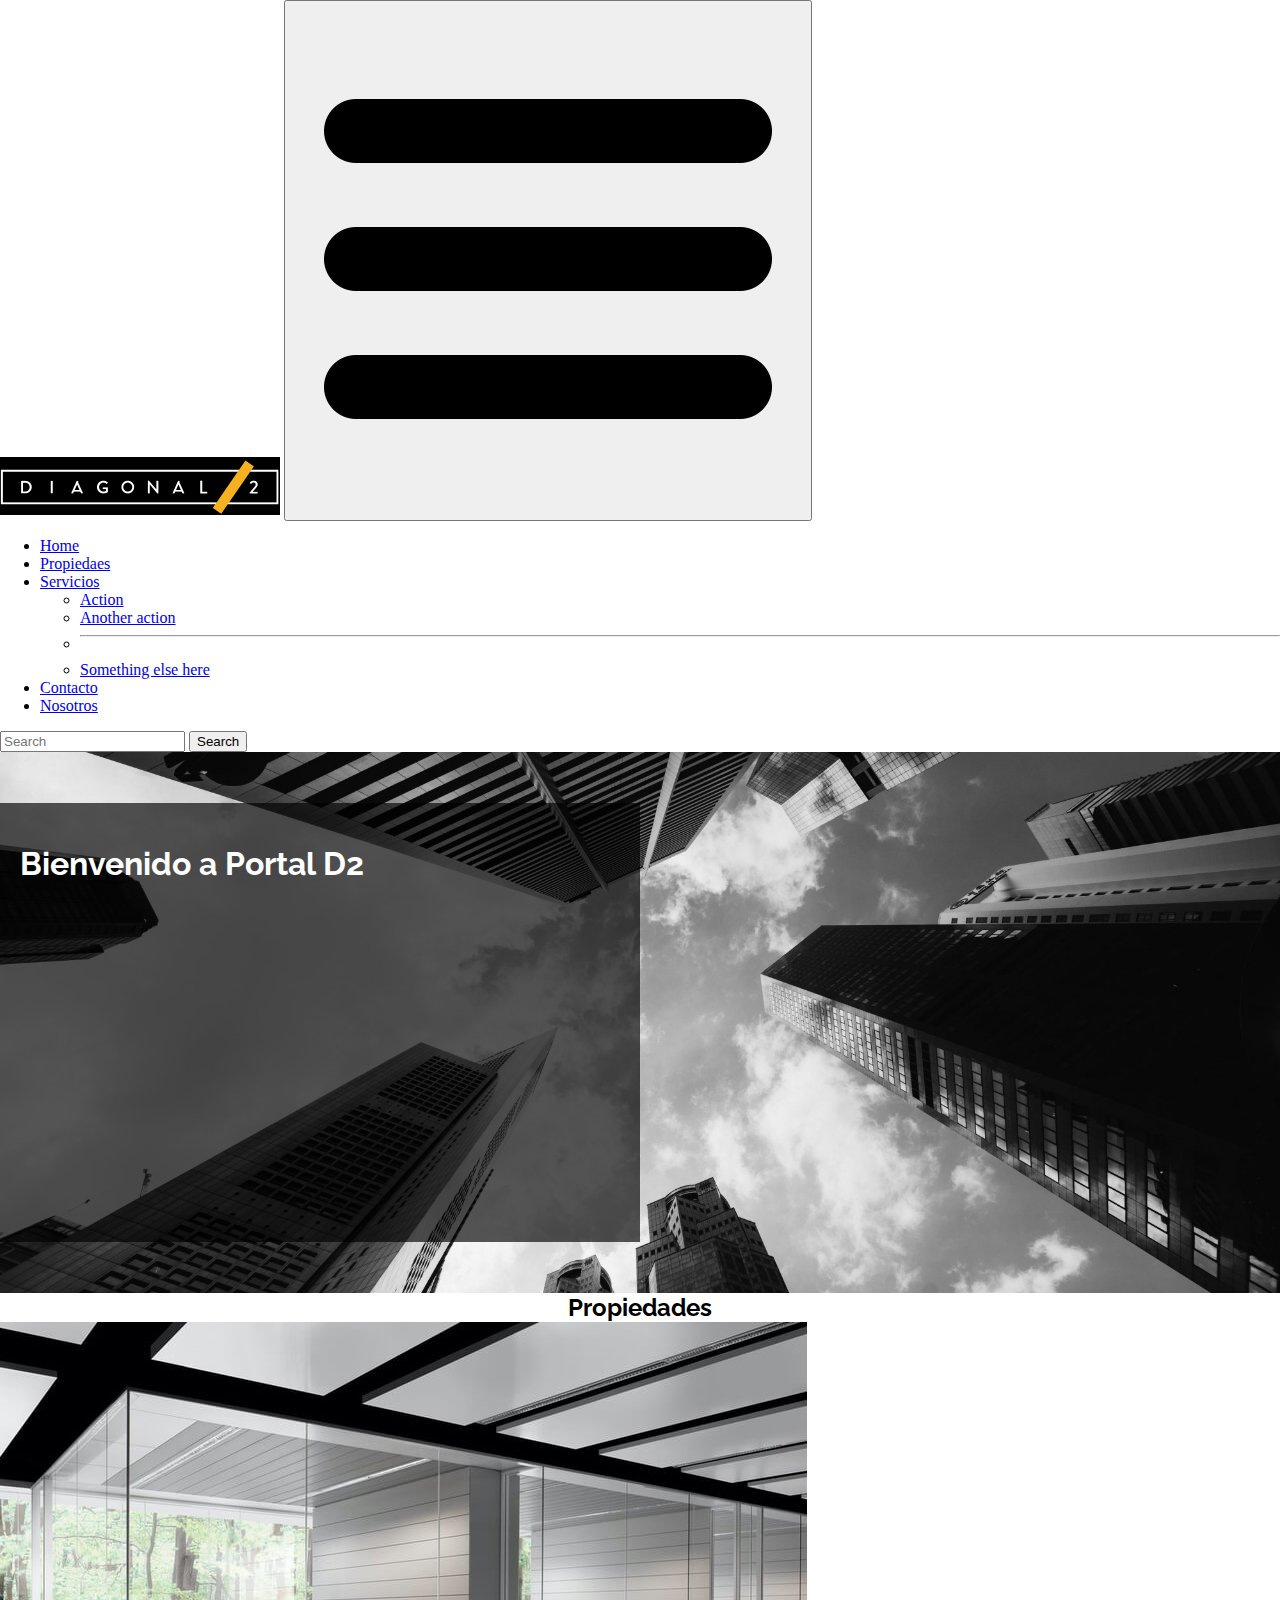
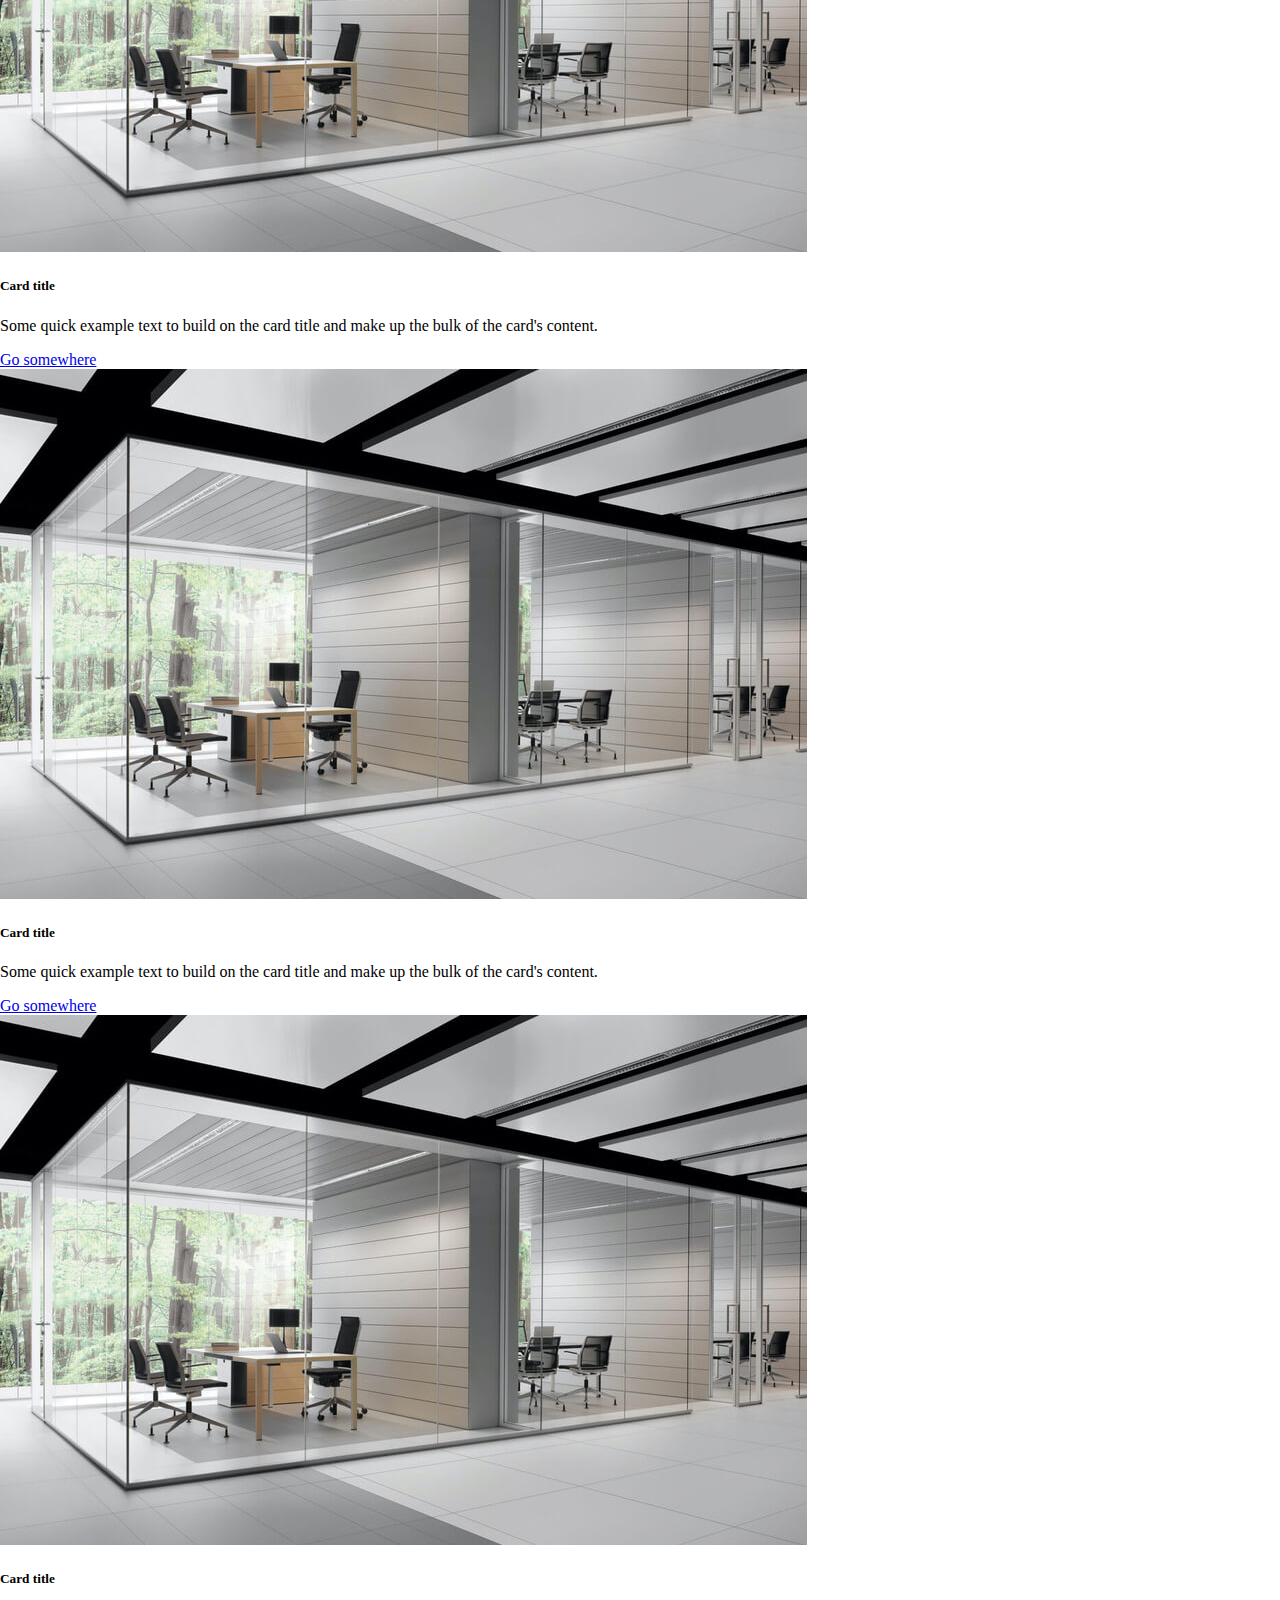
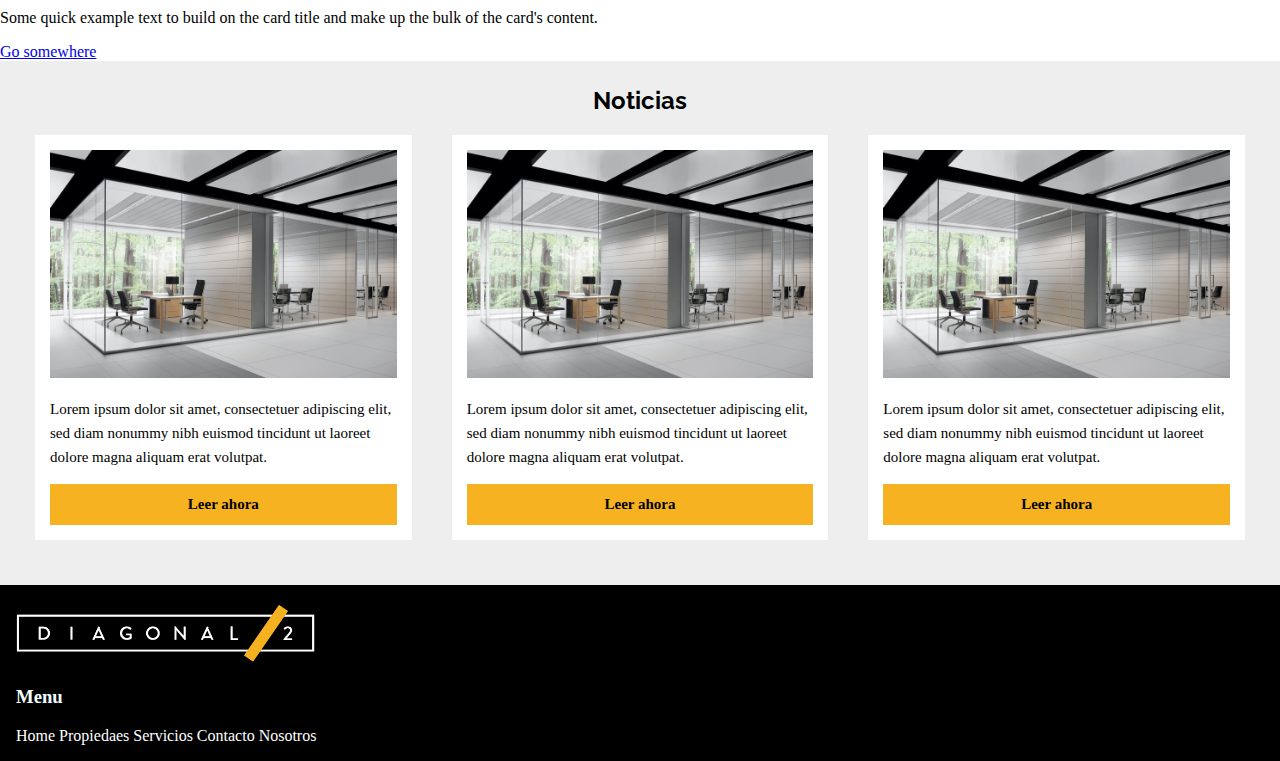
<file: index.html>
<!DOCTYPE html>
<html lang="en">

<head>
    <meta charset="UTF-8">
    <meta http-equiv="X-UA-Compatible" content="IE=edge">
    <meta name="viewport" content="width=device-width, initial-scale=1.0">
    <title>Home</title>
    <link href="https://cdn.jsdelivr.net/npm/bootstrap@5.0.2/dist/css/bootstrap.min.css" rel="stylesheet"
        integrity="sha384-EVSTQN3/azprG1Anm3QDgpJLIm9Nao0Yz1ztcQTwFspd3yD65VohhpuuCOmLASjC" crossorigin="anonymous">
    <link rel="stylesheet" href="./css/styless.css">
    <link rel="stylesheet" href="https://cdnjs.cloudflare.com/ajax/libs/animate.css/4.1.1/animate.min.css" />

</head>

<body class="body">
    <!-- Estructura pensada para ser centrada en totalidad -->
    <!-- <header class="navBar">
        <img class="animate__animated animate__bounce logo" src="./img/logo negro.png" width="300" height="" alt="">
        <div class="menuBurger">
            <img class="menuIcon" src="./img/menu.png" width="300" height="" alt="">
        </div>
        <nav class="menu">
            <div class="botonmenu"><a class="botonmenu" href="#">Home</a></div>
            <div class="botonmenu"><a class="botonmenu" href="./Pages/propiedades.html">Propiedaes</a></div>
            <div class="botonmenu"><a class="botonmenu" href="./Pages/servicios.html">Servicios</a></div>
            <div class="botonmenu"><a class="botonmenu" href="./Pages/contacto.html">Contacto</a></div>
            <div class="botonmenu"><a class="botonmenu" href="./Pages/nosotros.html">Nosotros</a></div>
        </nav>
    </header> -->

    <nav class="navbar navbar-expand-lg bg-dark">
        <div class="container-fluid">
            <a class="navbar-brand" href="#"> <img class="animate__animated animate__bounce logo"
                    src="./img/logo negro.png" width="300" height="" alt=""></a>
            <button class="navbar-toggler bg-warning" type="button" data-bs-toggle="collapse"
                data-bs-target="#navbarSupportedContent" aria-controls="navbarSupportedContent" aria-expanded="false"
                aria-label="Toggle navigation">
                <span class="navbar-toggler-icon"> <img class="menuIcon" src="./img/menu.png" width="100%" height=""
                        alt=""></span>
            </button>
            <div class="collapse navbar-collapse" id="navbarSupportedContent">
                <ul class="navbar-nav me-auto mb-2 mb-lg-0">
                    <li class="nav-item">
                        <a class="nav-link active text-white" aria-current="page" href="#">Home</a>
                    </li>
                    <li class="nav-item">
                        <a class="nav-link text-white" href="./Pages/propiedades.html">Propiedaes</a>
                    </li>
                    <li class="nav-item dropdown">
                        <a class="nav-link dropdown-toggle text-white" href="./Pages/servicios.html" id="navbarDropdown"
                            role="button" data-bs-toggle="dropdown" aria-expanded="false">
                            Servicios
                        </a>
                        <ul class="dropdown-menu" aria-labelledby="navbarDropdown">
                            <li><a class="dropdown-item" href="#">Action</a></li>
                            <li><a class="dropdown-item" href="#">Another action</a></li>
                            <li>
                                <hr class="dropdown-divider">
                            </li>
                            <li><a class="dropdown-item" href="#">Something else here</a></li>
                        </ul>
                    </li>
                    <li class="nav-item">
                        <a class="nav-link text-white" href="./Pages/contacto.html">Contacto</a>
                    </li>
                    <li class="nav-item">
                        <a class="nav-link text-white" href="./Pages/nosotros.html">Nosotros</a>
                    </li>
                </ul>
                <form class="d-flex" role="search">
                    <input class="form-control me-2" type="search" placeholder="Search" aria-label="Search">
                    <button class="btn btn-outline-warning" type="submit">Search</button>
                </form>
            </div>
        </div>
    </nav>

    <main>
        <div class="bannerContainer">

            <div class="bannerImg">
            </div>

            <div class="bannerVideo">

                <div class="videoCard">
                    <h1 class="h1">Bienvenido a Portal D2</h1>
                    <iframe class="video" width="560" height="315" src="https://www.youtube.com/embed/OiycT-2RW1I"
                        title="YouTube video player" frameborder="0"
                        allow="accelerometer; autoplay; clipboard-write; encrypted-media; gyroscope; picture-in-picture"
                        allowfullscreen>
                    </iframe>
                </div>

            </div>
        </div>

        <!-- Pensado aplicar texto dentro del banner con flexbox -->

        <h2 class="newsTitle mt-5">Propiedades</h2>
        <div class="row container center mx-auto p-5">
            <div class="col ">
                <div class="card">
                    <img src="./img/mamparas-de-oficina-principal.jpg" class="card-img-top" alt="...">
                    <div class="card-body">
                        <h5 class="card-title">Card title</h5>
                        <p class="card-text">Some quick example text to build on the card title and make up the bulk of
                            the card's content.</p>
                        <a href="#" class="btn btn-primary">Go somewhere</a>
                    </div>
                </div>
            </div>
            <div class="col">
                <div class="card">
                    <img src="./img/mamparas-de-oficina-principal.jpg" class="card-img-top" alt="...">
                    <div class="card-body">
                        <h5 class="card-title">Card title</h5>
                        <p class="card-text">Some quick example text to build on the card title and make up the bulk of
                            the card's content.</p>
                        <a href="#" class="btn btn-primary">Go somewhere</a>
                    </div>
                </div>
            </div>
            <div class="col">
                <div class="card">
                    <img src="./img/mamparas-de-oficina-principal.jpg" class="card-img-top" alt="...">
                    <div class="card-body">
                        <h5 class="card-title">Card title</h5>
                        <p class="card-text">Some quick example text to build on the card title and make up the bulk of
                            the card's content.</p>
                        <a href="#" class="btn btn-primary">Go somewhere</a>
                    </div>
                </div>
            </div>
        </div>

        <div class="newsContainer">
            <h2 class="newsTitle">Noticias</h2>
            <div class="cardMain marginMedProp">
                <img class="cardImg" src="./img/mamparas-de-oficina-principal.jpg" alt="">
                <p class="bodyText">
                    Lorem ipsum dolor sit amet, consectetuer adipiscing elit, sed diam nonummy nibh euismod tincidunt ut
                    laoreet dolore magna aliquam erat volutpat.
                </p>
                <button class="btnMain">Leer ahora</button>
            </div>
            <div class="cardMain marginMedProp">
                <img class="cardImg" src="./img/mamparas-de-oficina-principal.jpg" alt="">
                <p class="bodyText">
                    Lorem ipsum dolor sit amet, consectetuer adipiscing elit, sed diam nonummy nibh euismod tincidunt ut
                    laoreet dolore magna aliquam erat volutpat.
                </p>
                <button class="btnMain">Leer ahora</button>
            </div>
            <div class="cardMain marginMedProp">
                <img class="cardImg" src="./img/mamparas-de-oficina-principal.jpg" alt="">
                <p class="bodyText">
                    Lorem ipsum dolor sit amet, consectetuer adipiscing elit, sed diam nonummy nibh euismod tincidunt ut
                    laoreet dolore magna aliquam erat volutpat.
                </p>
                <button class="btnMain">Leer ahora</button>
            </div>
        </div>
    </main>

    </div>

    <footer class="footer">

        <img class="logobanner2" src="./img/logo negro.png" width="300" height="" alt="">
        <h3>Menu</h3>
        <nav>
            <a class="menufooter" href="index.html">Home</a>
            <a class="menufooter" href="./Pages/propiedades.html">Propiedaes</a>
            <a class="menufooter" href="./Pages/servicios.html">Servicios</a>
            <a class="menufooter" href="./Pages/contacto.html">Contacto</a>
            <a class="menufooter" href="./Pages/nosotros.html">Nosotros</a>
        </nav>

    </footer>
    <script src="https://cdn.jsdelivr.net/npm/bootstrap@5.0.2/dist/js/bootstrap.bundle.min.js"
        integrity="sha384-MrcW6ZMFYlzcLA8Nl+NtUVF0sA7MsXsP1UyJoMp4YLEuNSfAP+JcXn/tWtIaxVXM"
        crossorigin="anonymous"></script>
</body>



</html>
</file>
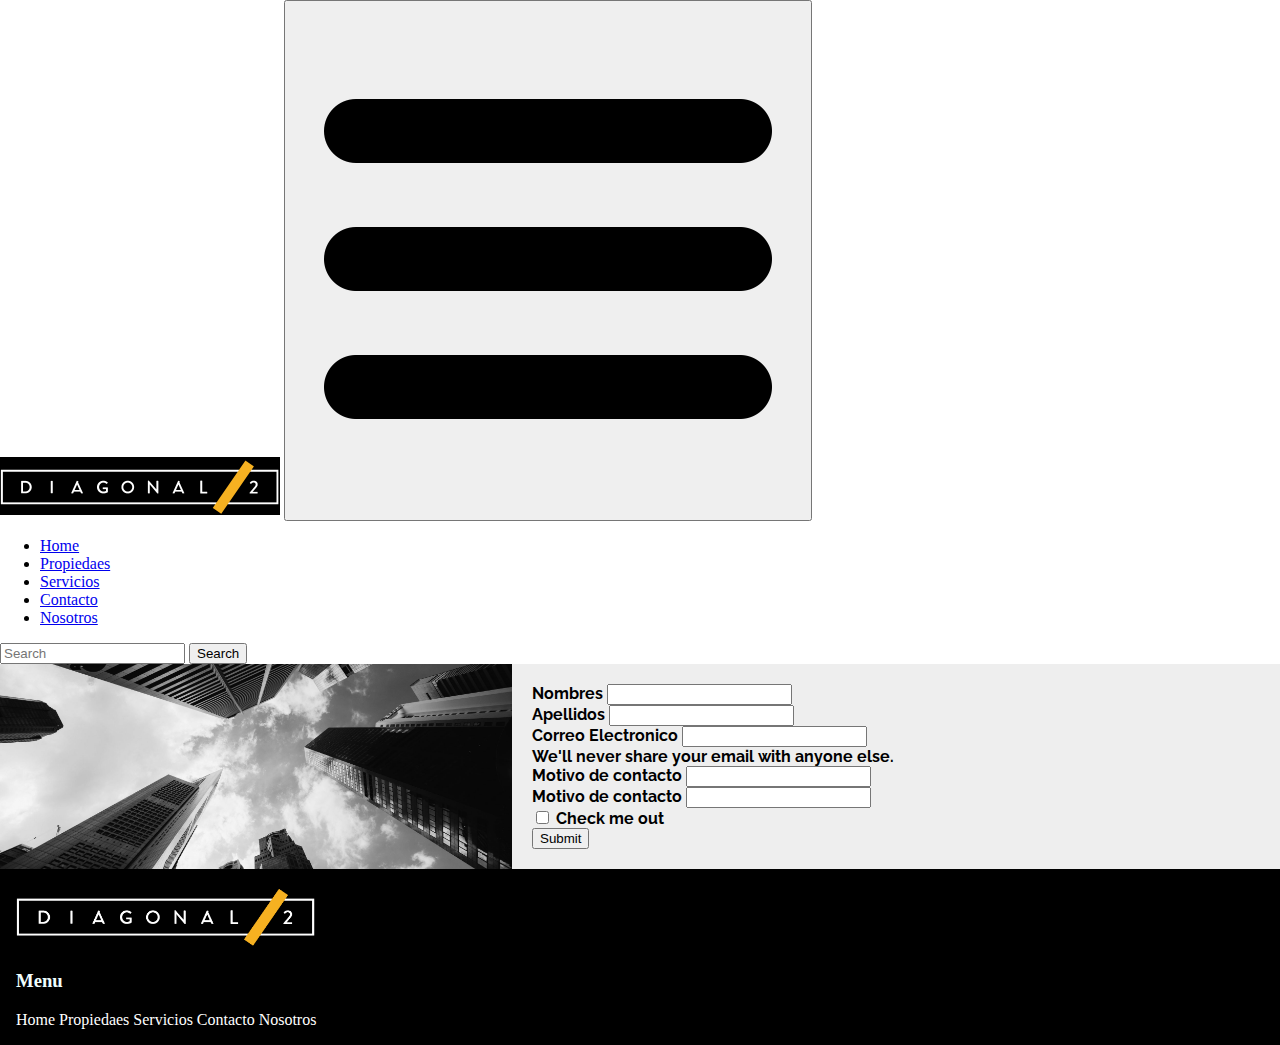
<file: Pages/contacto.html>
<!DOCTYPE html>
<html lang="en">

<head>
    <meta charset="UTF-8">
    <meta http-equiv="X-UA-Compatible" content="IE=edge">
    <meta name="viewport" content="width=device-width, initial-scale=1.0">

    <title>Document</title>
    <link href="https://cdn.jsdelivr.net/npm/bootstrap@5.0.2/dist/css/bootstrap.min.css" rel="stylesheet"
        integrity="sha384-EVSTQN3/azprG1Anm3QDgpJLIm9Nao0Yz1ztcQTwFspd3yD65VohhpuuCOmLASjC" crossorigin="anonymous">
    <link rel="stylesheet" href="../css/styless.css">
    <link rel="stylesheet" href="https://cdnjs.cloudflare.com/ajax/libs/animate.css/4.1.1/animate.min.css" />
</head>

<body>
    <nav class="navbar navbar-expand-lg bg-dark">
        <div class="container-fluid">
            <a class="navbar-brand" href="#"> <img class="animate__animated animate__bounce logo"
                    src="../img/logo negro.png" width="300" height="" alt=""></a>
            <button class="navbar-toggler bg-warning" type="button" data-bs-toggle="collapse"
                data-bs-target="#navbarSupportedContent" aria-controls="navbarSupportedContent" aria-expanded="false"
                aria-label="Toggle navigation">
                <span class="navbar-toggler-icon"> <img class="menuIcon" src="../img/menu.png" width="100%" height=""
                        alt=""></span>
            </button>
            <div class="collapse navbar-collapse" id="navbarSupportedContent">
                <ul class="navbar-nav me-auto mb-2 mb-lg-0">
                    <li class="nav-item">
                        <a class="nav-link active text-white" aria-current="page" href="../index.html">Home</a>
                    </li>
                    <li class="nav-item">
                        <a class="nav-link text-white" href="../Pages/propiedades.html">Propiedaes</a>
                    </li>
                    <li class="nav-item">
                        <a class="nav-link text-white" href="../Pages/servicios.html">Servicios</a>
                    </li>
                   
                    <li class="nav-item">
                        <a class="nav-link text-white" href="../Pages/contacto.html">Contacto</a>
                    </li>
                    <li class="nav-item">
                        <a class="nav-link text-white" href="../Pages/nosotros.html">Nosotros</a>
                    </li>
                </ul>
                <form class="d-flex" role="search">
                    <input class="form-control me-2" type="search" placeholder="Search" aria-label="Search">
                    <button class="btn btn-outline-warning" type="submit">Search</button>
                </form>
            </div>
        </div>
    </nav>

    <main>

        <div class="contactForm">
            <div class="contactImg" alt=""></div>

            <form class="formContainer">
                <div class="mb-3">
                    <label for="exampleInputEmail1" class="form-label">Nombres</label>
                    <input type="email" class="form-control" id="exampleInputEmail1" aria-describedby="emailHelp">
                </div>
                <div class="mb-3">
                    <label for="exampleInputPassword1" class="form-label">Apellidos</label>
                    <input type="password" class="form-control" id="exampleInputPassword1">
                </div>
                <div class="mb-3">
                    <label for="exampleInputPassword1" class="form-label">Correo Electronico</label>
                    <input type="password" class="form-control" id="exampleInputPassword1">
                    <div id="emailHelp" class="form-text">We'll never share your email with anyone else.</div>
                </div>
                <div class="mb-3">
                    <label for="exampleInputPassword1" class="form-label">Motivo de contacto</label>
                    <input type="password" class="form-control" id="exampleInputPassword1">
                </div>
                <div class="mb-3">
                    <label for="exampleInputPassword1" class="form-label">Motivo de contacto</label>
                    <input type="password" class="form-control" id="exampleInputPassword1">
                </div>
                <div class="mb-3 form-check">
                    <input type="checkbox" class="form-check-input" id="exampleCheck1">
                    <label class="form-check-label" for="exampleCheck1">Check me out</label>
                </div>
                <button type="submit" class="btn btn-primary">Submit</button>
            </form>
            <!-- 
            <form class="formContainer" action="" method="get">
                <h1 class="title">Ponte en Contactos con nosotros</h1>
                <div class="inputField">
                    <label for="Nombre">Nombres</label>
                    <input type="text" placeholder="Nombre">
                </div>
                <div class="inputField">
                    <label for="Apellido">Apellidos</label>
                    <input type="text" placeholder="Apellido">
                </div>
                <div class="inputField">
                    <label for="E-mail">Correo Electronico</label>
                    <input type="email" name="" placeholder="E-mail" id="">
                </div>
                <div class="inputField">
                    <label for="motivo">Motivo de contacto</label>
                    <select name="Motivo" id="Motivo de Contacto">
                        <option value="Compra">Compra</option>
                        <option value="Venta">Venta</option>
                        <option value="Informacion">Informacion</option>
                    </select>
                    <textarea name="" id="" cols="19" rows="4"></textarea>
                </div>
                <div class="inputField">
                    <label for="recibirnoticias">Recibir Noticias</label>
                    <input type="checkbox" name="recibirnoticias" id="recibir noticias">
                </div>

                <input class="btn" type="submit" value="Enviar">

            </form> -->

        </div>

    </main>

    <footer class="footer">

        <img class="logobanner2" src="../img/logo negro.png" width="300" height="" alt="">
        <h3>Menu</h3>
        <nav>
            <a class="menufooter" href="../index.html">Home</a>
            <a class="menufooter" href="../Pages/propiedades.html">Propiedaes</a>
            <a class="menufooter" href="../Pages/servicios.html">Servicios</a>
            <a class="menufooter" href="../Pages/contacto.html">Contacto</a>
            <a class="menufooter" href="./Pages/nosotros.html">Nosotros</a>
        </nav>

    </footer>
    <script src="https://cdn.jsdelivr.net/npm/bootstrap@5.0.2/dist/js/bootstrap.bundle.min.js"
        integrity="sha384-MrcW6ZMFYlzcLA8Nl+NtUVF0sA7MsXsP1UyJoMp4YLEuNSfAP+JcXn/tWtIaxVXM"
        crossorigin="anonymous"></script>
</body>

</html>
</file>
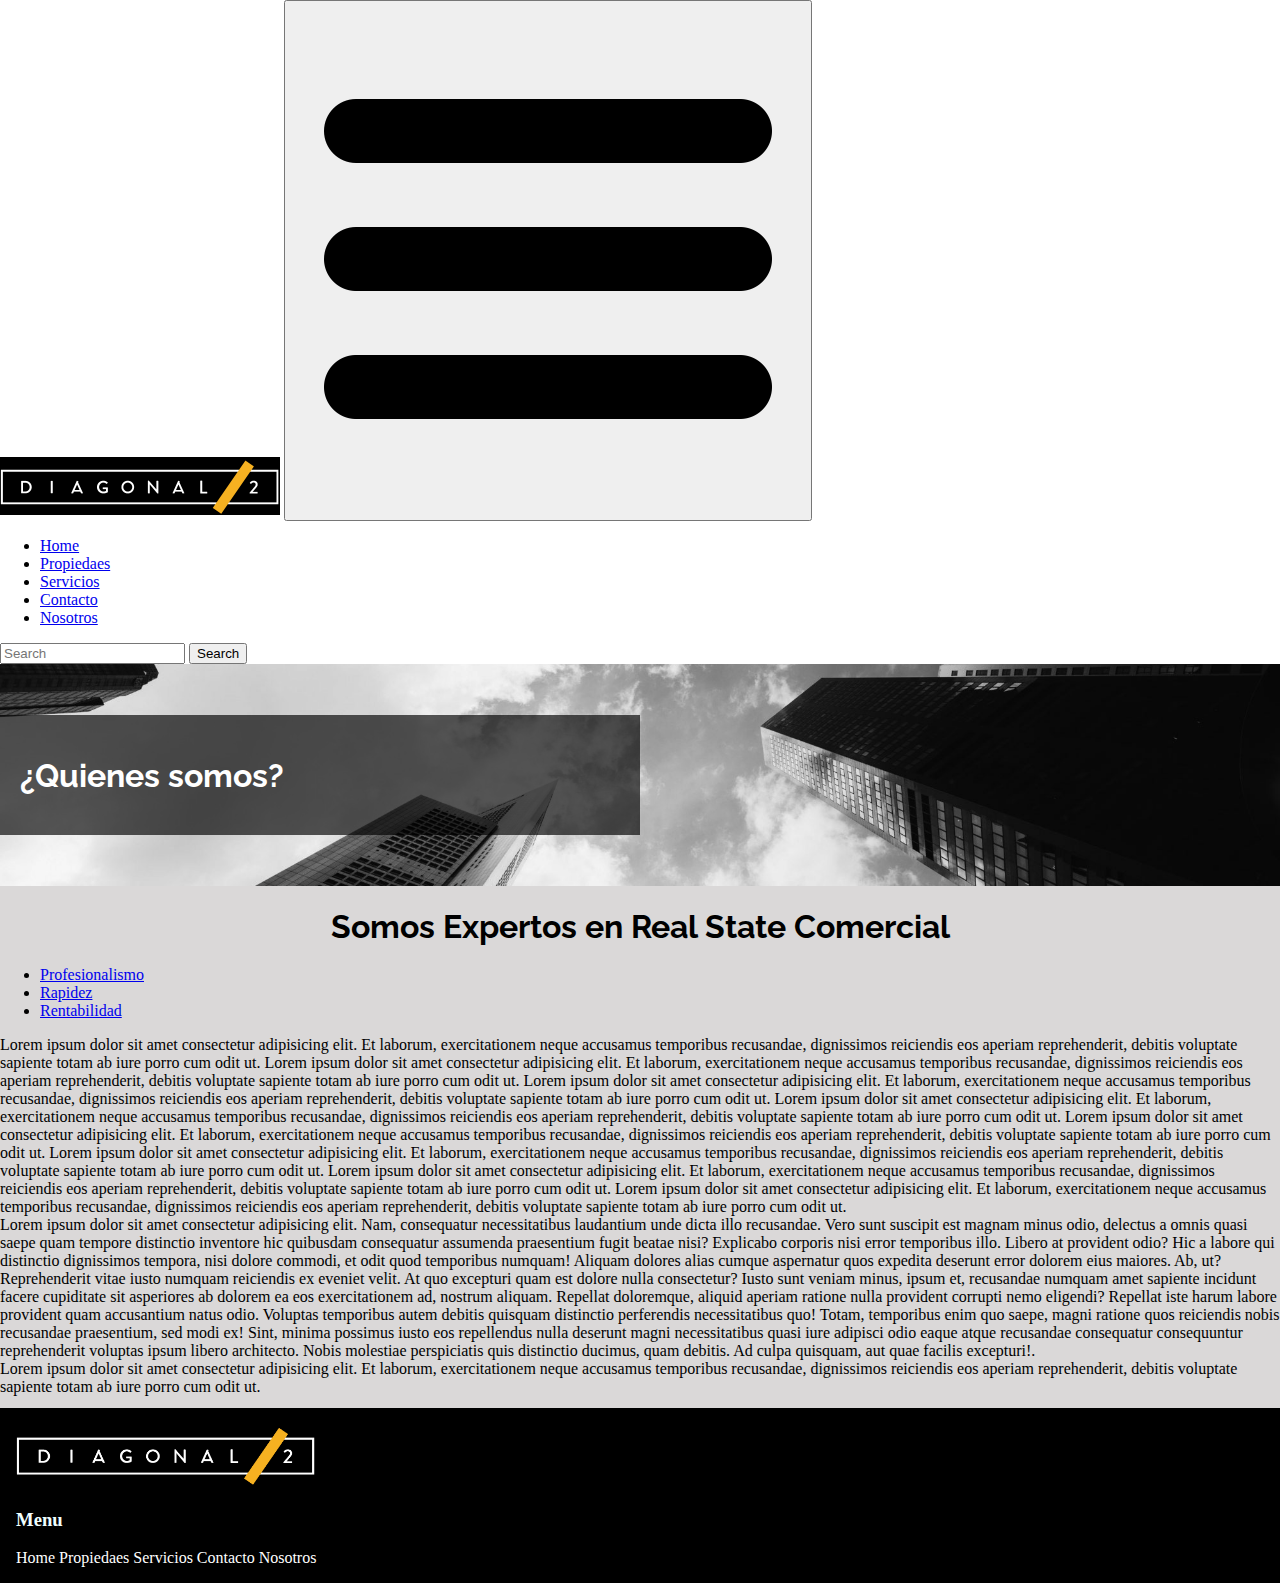
<file: Pages/nosotros.html>
<!DOCTYPE html>
<html lang="en">

<head>
    <meta charset="UTF-8">
    <meta http-equiv="X-UA-Compatible" content="IE=edge">
    <meta name="viewport" content="width=device-width, initial-scale=1.0">
    <title>Document</title>
    <link href="https://cdn.jsdelivr.net/npm/bootstrap@5.0.2/dist/css/bootstrap.min.css" rel="stylesheet"
        integrity="sha384-EVSTQN3/azprG1Anm3QDgpJLIm9Nao0Yz1ztcQTwFspd3yD65VohhpuuCOmLASjC" crossorigin="anonymous">
    <link rel="stylesheet" href="../css/styless.css">
    <link rel="stylesheet" href="https://cdnjs.cloudflare.com/ajax/libs/animate.css/4.1.1/animate.min.css" />
</head>

<body>
    <nav class="navbar navbar-expand-lg bg-dark">
        <div class="container-fluid">
            <a class="navbar-brand" href="#"> <img class="animate__animated animate__bounce logo"
                    src="../img/logo negro.png" width="300" height="" alt=""></a>
            <button class="navbar-toggler bg-warning" type="button" data-bs-toggle="collapse"
                data-bs-target="#navbarSupportedContent" aria-controls="navbarSupportedContent" aria-expanded="false"
                aria-label="Toggle navigation">
                <span class="navbar-toggler-icon"> <img class="menuIcon" src="../img/menu.png" width="100%" height=""
                        alt=""></span>
            </button>
            <div class="collapse navbar-collapse" id="navbarSupportedContent">
                <ul class="navbar-nav me-auto mb-2 mb-lg-0">
                    <li class="nav-item">
                        <a class="nav-link active text-white" aria-current="page" href="../index.html">Home</a>
                    </li>
                    <li class="nav-item">
                        <a class="nav-link text-white" href="../Pages/propiedades.html">Propiedaes</a>
                    </li>
                    <li class="nav-item">
                        <a class="nav-link text-white" href="../Pages/servicios.html">Servicios</a>
                    </li>
                   
                    <li class="nav-item">
                        <a class="nav-link text-white" href="../Pages/contacto.html">Contacto</a>
                    </li>
                    <li class="nav-item">
                        <a class="nav-link text-white" href="../Pages/nosotros.html">Nosotros</a>
                    </li>
                </ul>
                <form class="d-flex" role="search">
                    <input class="form-control me-2" type="search" placeholder="Search" aria-label="Search">
                    <button class="btn btn-outline-warning" type="submit">Search</button>
                </form>
            </div>
        </div>
    </nav>



        <main class="BodyNosotros">


            <div class="bannerContainer">

                <div class="bannerImg">
                </div>

                <div class="bannerVideo">

                    <div class="videoCard">
                        <h1 class="titlehome">¿Quienes somos?</h1>

                    </div>

                </div>
            </div>
            <main class="container" style="min-height: 500px;">
                <div class="TitleNosotros mt-5">
                    <h1>Somos Expertos en Real State Comercial</h1>
                </div>

                <ul class="nav nav-pills nav-fill">
                    <li class="nav-item me-2">
                        <a class="nav-link active " data-bs-toggle="collapse" aria-expanded="true"
                            href="#collapseExample">Profesionalismo</a>
                    </li>
                    <li class="nav-item me-2">
                        <a class="nav-link active" data-bs-toggle="collapse" aria-expanded="false"
                            href="#collapseExample2">Rapidez</a>
                    </li>
                    <li class="nav-item">
                        <a class="nav-link active" data-bs-toggle="collapse" aria-expanded="false"
                            href="#collapseExample3">Rentabilidad</a>
                    </li>
                </ul>

                <div class="collapsed mt-3" id="collapseExample">
                    <div class="card card-body">
                        Lorem ipsum dolor sit amet consectetur adipisicing elit. Et laborum, exercitationem neque
                        accusamus temporibus recusandae, dignissimos reiciendis eos aperiam reprehenderit,
                        debitis voluptate sapiente totam ab iure porro cum odit ut.
                        Lorem ipsum dolor sit amet consectetur adipisicing elit. Et laborum, exercitationem neque
                        accusamus temporibus recusandae, dignissimos reiciendis eos aperiam reprehenderit,
                        debitis voluptate sapiente totam ab iure porro cum odit ut.
                        Lorem ipsum dolor sit amet consectetur adipisicing elit. Et laborum, exercitationem neque
                        accusamus temporibus recusandae, dignissimos reiciendis eos aperiam reprehenderit,
                        debitis voluptate sapiente totam ab iure porro cum odit ut.
                        Lorem ipsum dolor sit amet consectetur adipisicing elit. Et laborum, exercitationem neque
                        accusamus temporibus recusandae, dignissimos reiciendis eos aperiam reprehenderit,
                        debitis voluptate sapiente totam ab iure porro cum odit ut.
                        Lorem ipsum dolor sit amet consectetur adipisicing elit. Et laborum, exercitationem neque
                        accusamus temporibus recusandae, dignissimos reiciendis eos aperiam reprehenderit,
                        debitis voluptate sapiente totam ab iure porro cum odit ut.
                        Lorem ipsum dolor sit amet consectetur adipisicing elit. Et laborum, exercitationem neque
                        accusamus temporibus recusandae, dignissimos reiciendis eos aperiam reprehenderit,
                        debitis voluptate sapiente totam ab iure porro cum odit ut.
                        Lorem ipsum dolor sit amet consectetur adipisicing elit. Et laborum, exercitationem neque
                        accusamus temporibus recusandae, dignissimos reiciendis eos aperiam reprehenderit,
                        debitis voluptate sapiente totam ab iure porro cum odit ut.
                        Lorem ipsum dolor sit amet consectetur adipisicing elit. Et laborum, exercitationem neque
                        accusamus temporibus recusandae, dignissimos reiciendis eos aperiam reprehenderit,
                        debitis voluptate sapiente totam ab iure porro cum odit ut.
                    </div>
                </div>



                <div class="collapse mt-3" id="collapseExample2">
                    <div class="card card-body">
                        Lorem ipsum dolor sit amet consectetur adipisicing elit. Nam, consequatur necessitatibus
                        laudantium unde dicta illo recusandae. Vero sunt suscipit est magnam minus odio, delectus a
                        omnis quasi saepe quam tempore distinctio inventore hic quibusdam consequatur assumenda
                        praesentium fugit beatae nisi? Explicabo corporis nisi error temporibus illo. Libero at
                        provident odio? Hic a labore qui distinctio dignissimos tempora, nisi dolore commodi, et
                        odit quod temporibus numquam! Aliquam dolores alias cumque aspernatur quos expedita deserunt
                        error dolorem eius maiores. Ab, ut? Reprehenderit vitae iusto numquam reiciendis ex eveniet
                        velit. At quo excepturi quam est dolore nulla consectetur? Iusto sunt veniam minus, ipsum
                        et, recusandae numquam amet sapiente incidunt facere cupiditate sit asperiores ab dolorem ea
                        eos exercitationem ad, nostrum aliquam. Repellat doloremque, aliquid aperiam ratione nulla
                        provident corrupti nemo eligendi? Repellat iste harum labore provident quam accusantium
                        natus odio. Voluptas temporibus autem debitis quisquam distinctio perferendis necessitatibus
                        quo! Totam, temporibus enim quo saepe, magni ratione quos reiciendis nobis recusandae
                        praesentium, sed modi ex! Sint, minima possimus iusto eos repellendus nulla deserunt magni
                        necessitatibus quasi iure adipisci odio eaque atque recusandae consequatur consequuntur
                        reprehenderit voluptas ipsum libero architecto. Nobis molestiae perspiciatis quis distinctio
                        ducimus, quam debitis. Ad culpa quisquam, aut quae facilis excepturi!.
                    </div>
                </div>
                <div class="collapse mt-3" id="collapseExample3">
                    <div class="card card-body">
                        Lorem ipsum dolor sit amet consectetur adipisicing elit. Et laborum, exercitationem neque
                        accusamus temporibus recusandae, dignissimos reiciendis eos aperiam reprehenderit,
                        debitis voluptate sapiente totam ab iure porro cum odit ut.
                    </div>
                </div>





                </div>
            </main>

            <footer class="footer">

                <img class="logobanner2" src="../img/logo negro.png" width="300" height="" alt="">
                <h3>Menu</h3>
                <nav>
                    <a class="menufooter" href="../index.html">Home</a>
                    <a class="menufooter" href="../Pages/propiedades.html">Propiedaes</a>
                    <a class="menufooter" href="../Pages/servicios.html">Servicios</a>
                    <a class="menufooter" href="../Pages/contacto.html">Contacto</a>
                    <a class="menufooter" href="./Pages/nosotros.html">Nosotros</a>
                </nav>

            </footer>
            <script src="https://cdn.jsdelivr.net/npm/bootstrap@5.0.2/dist/js/bootstrap.bundle.min.js"
                integrity="sha384-MrcW6ZMFYlzcLA8Nl+NtUVF0sA7MsXsP1UyJoMp4YLEuNSfAP+JcXn/tWtIaxVXM"
                crossorigin="anonymous"></script>
    </body>

</html>
</file>
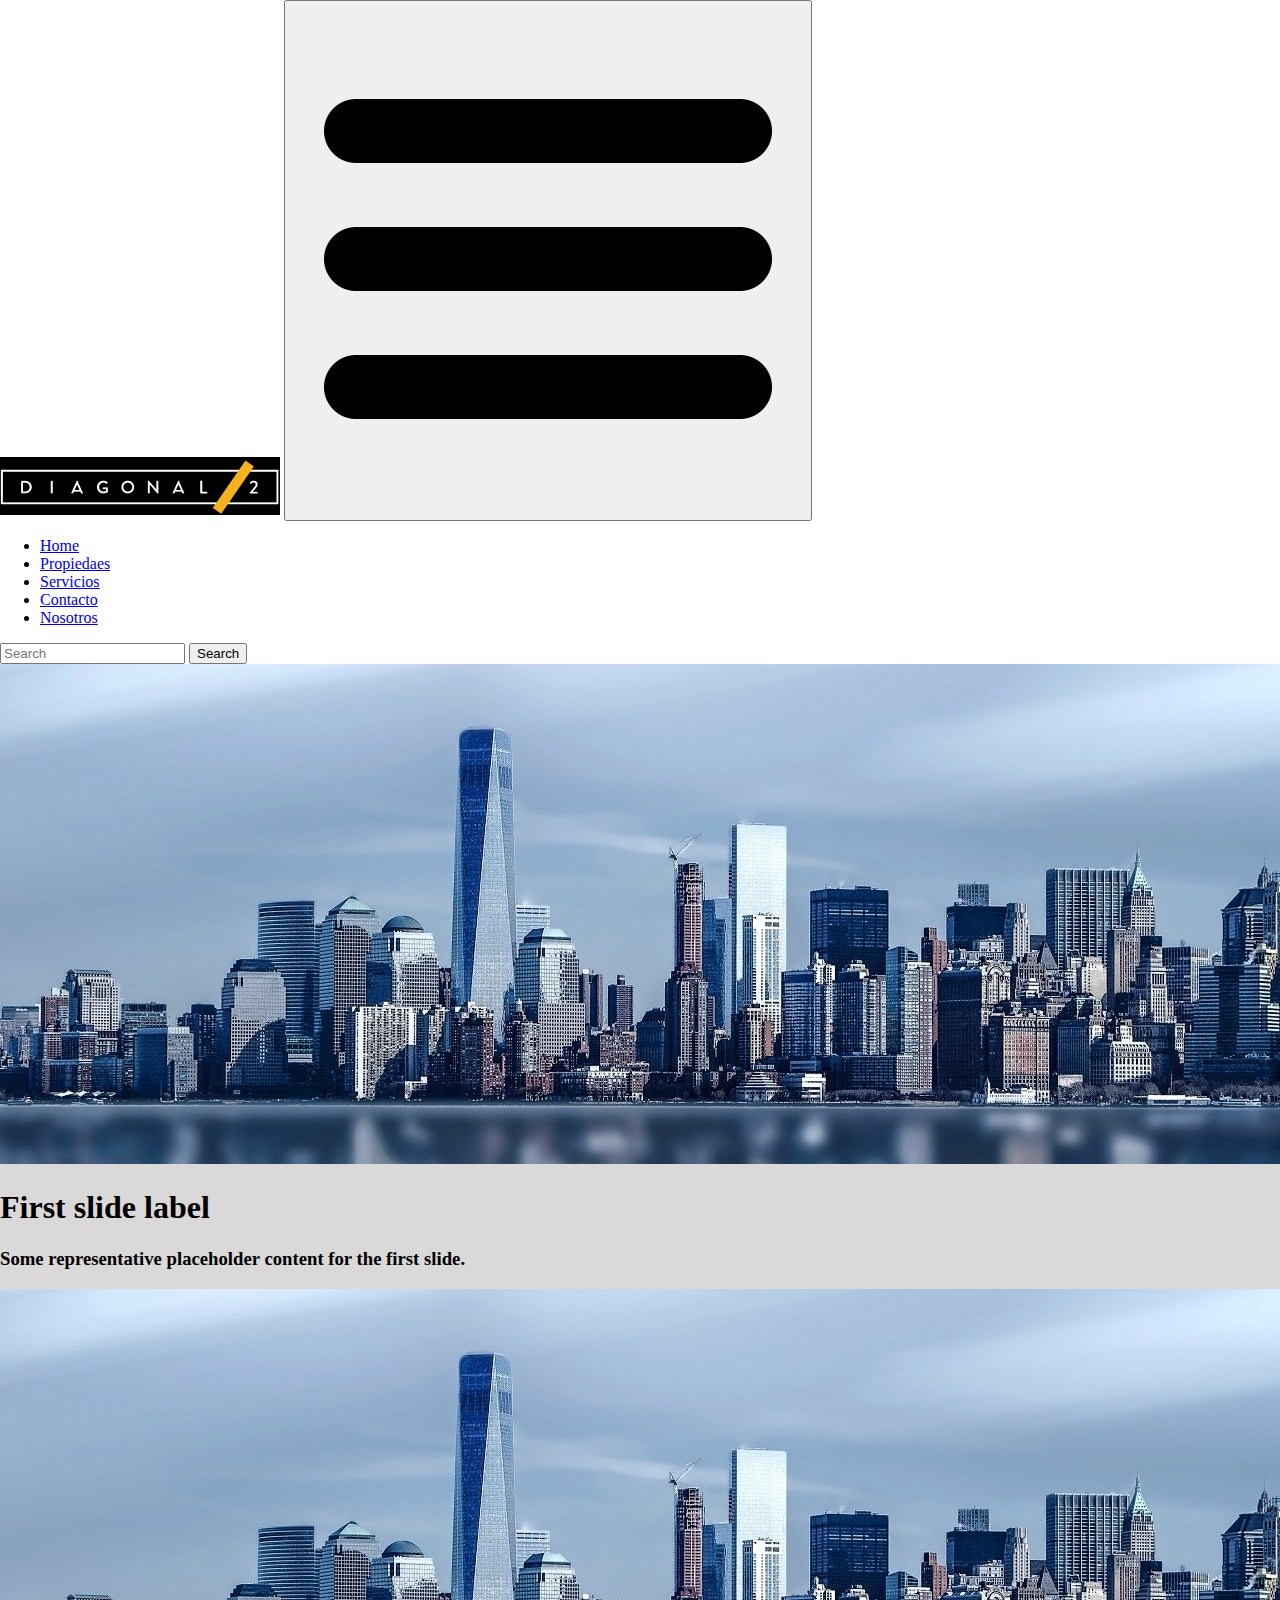
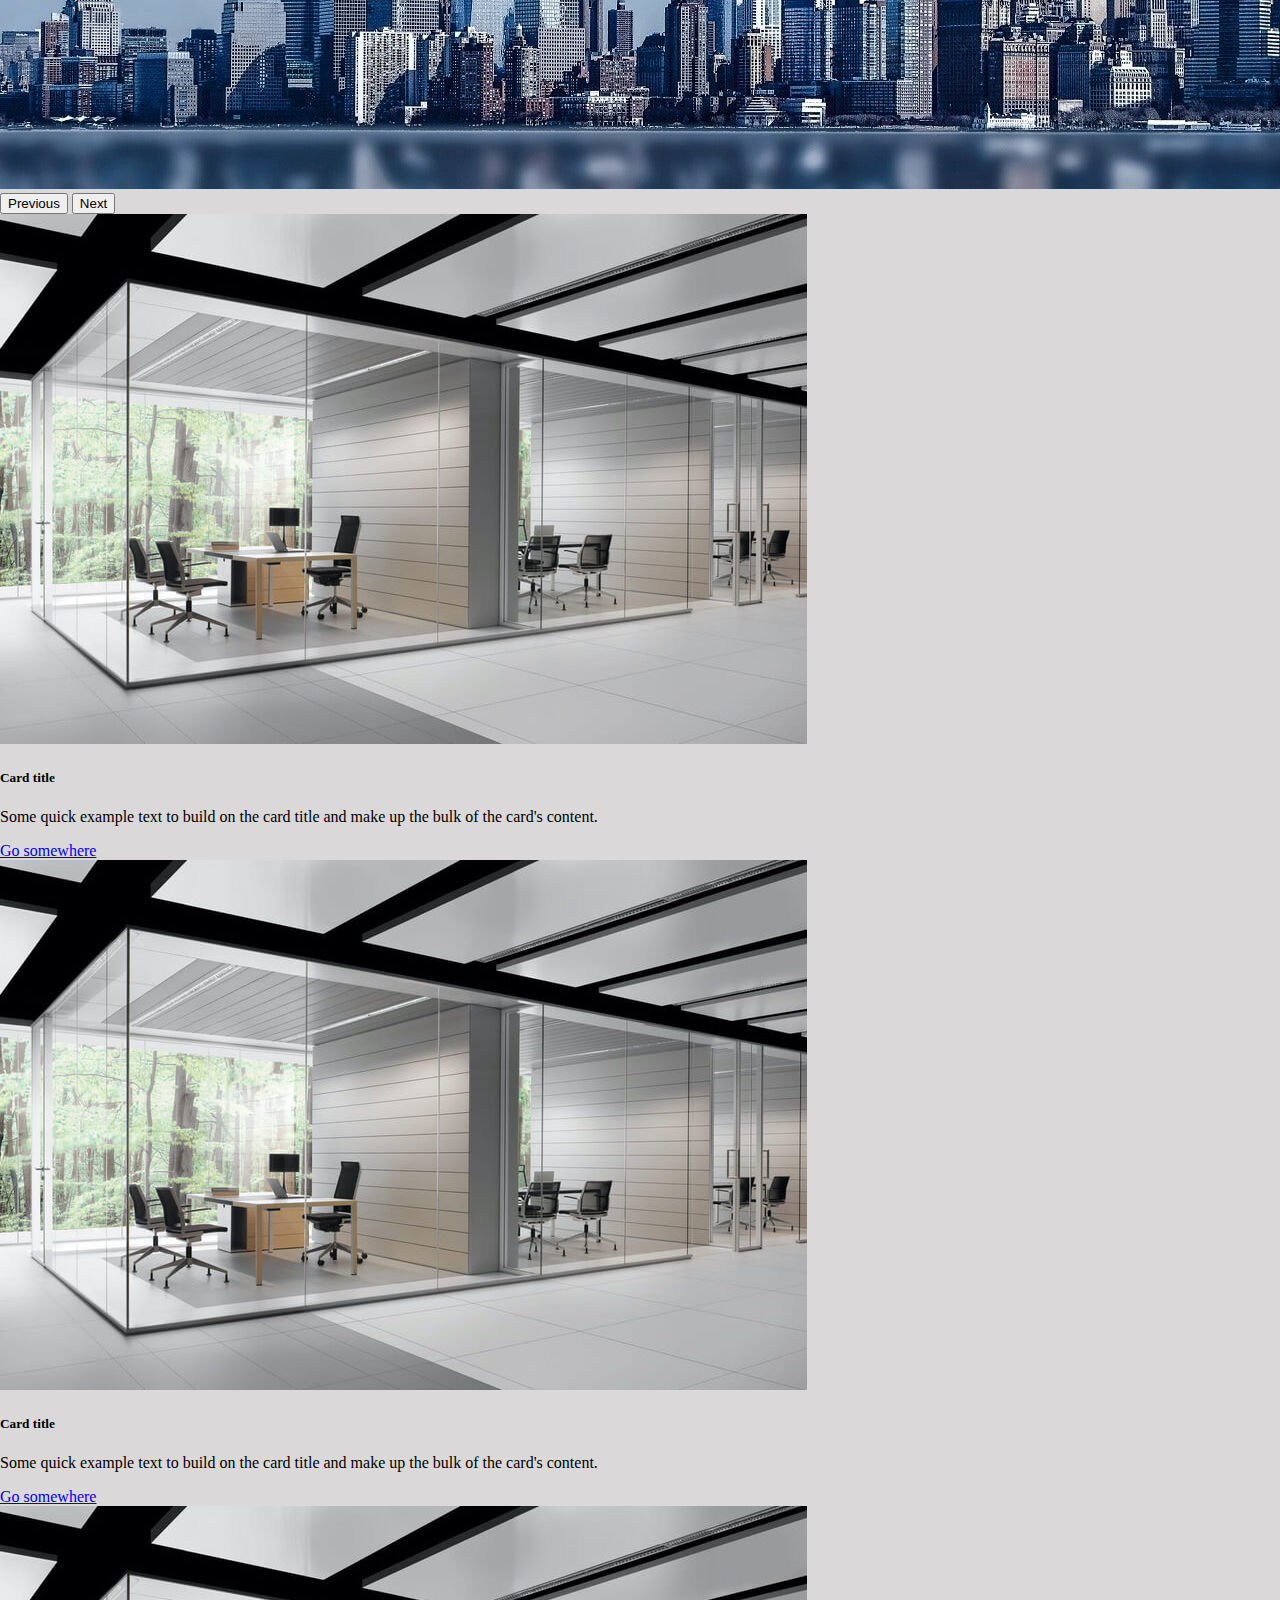
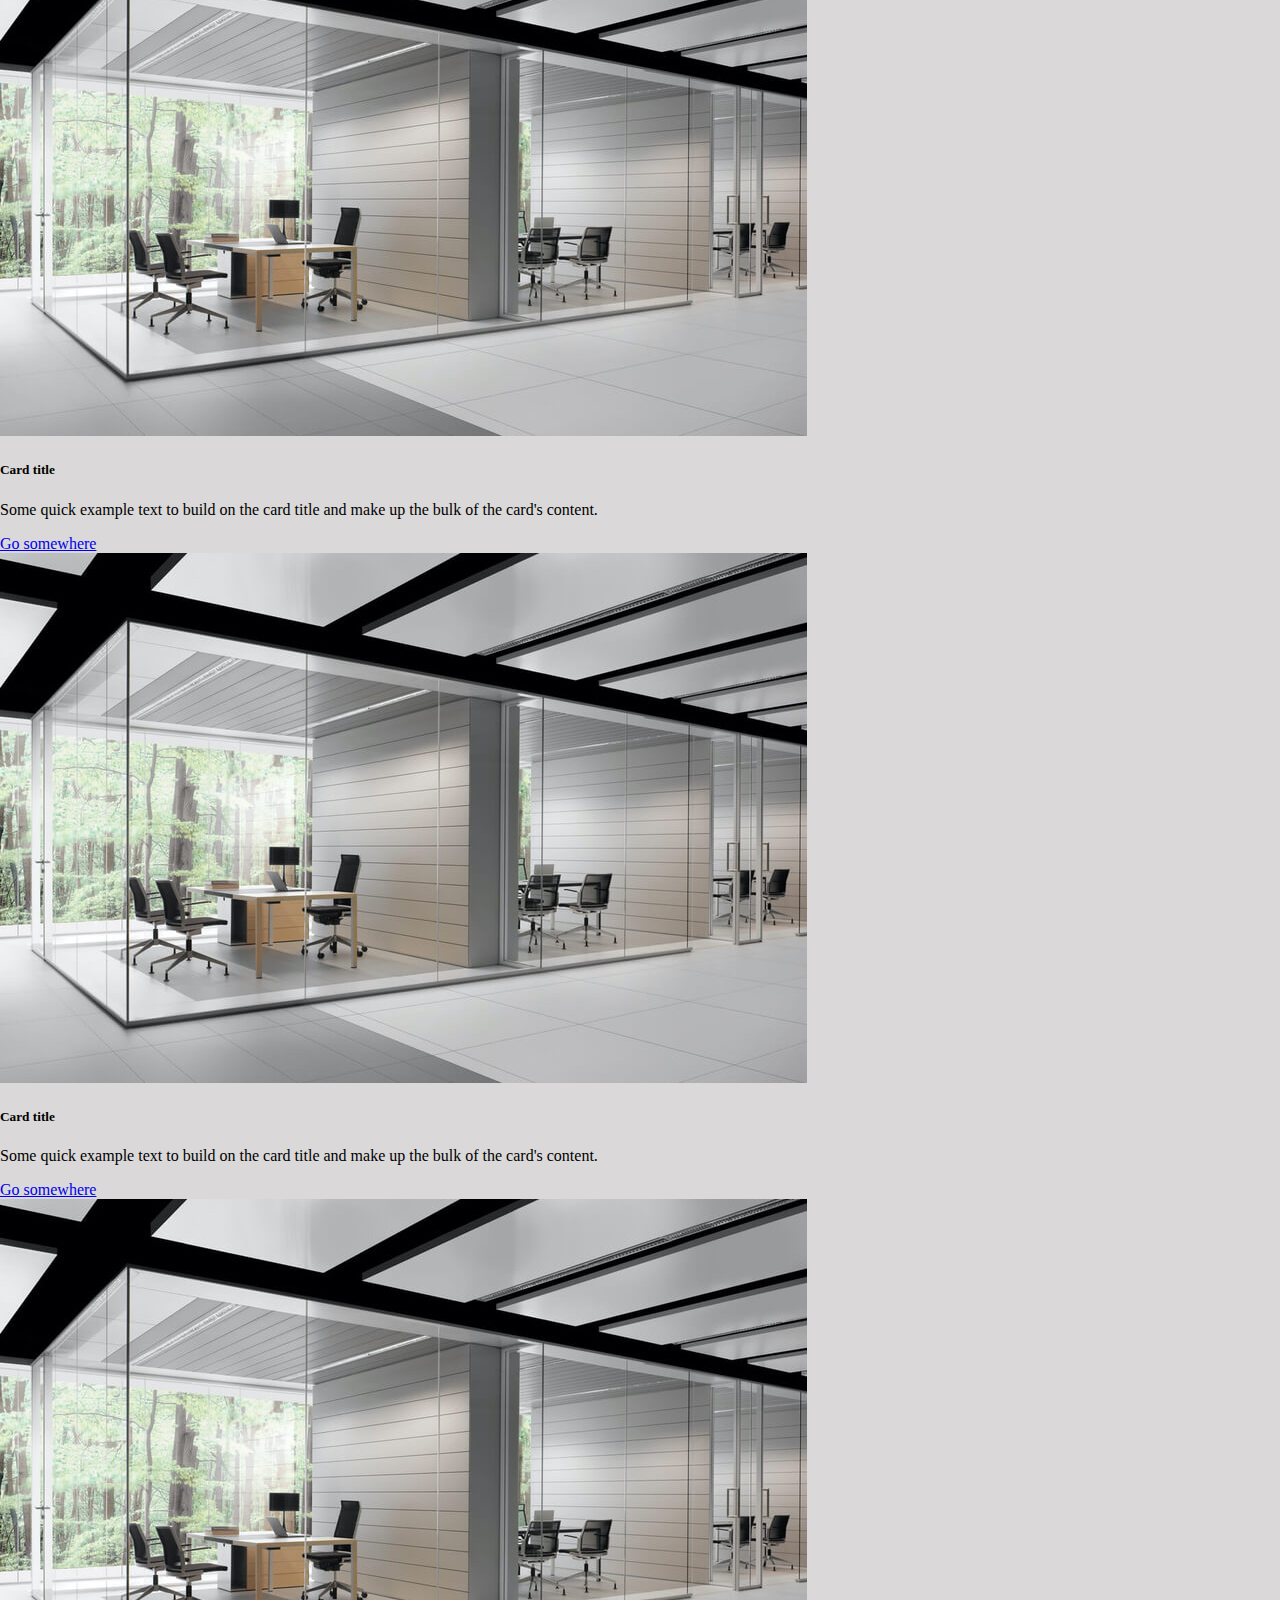
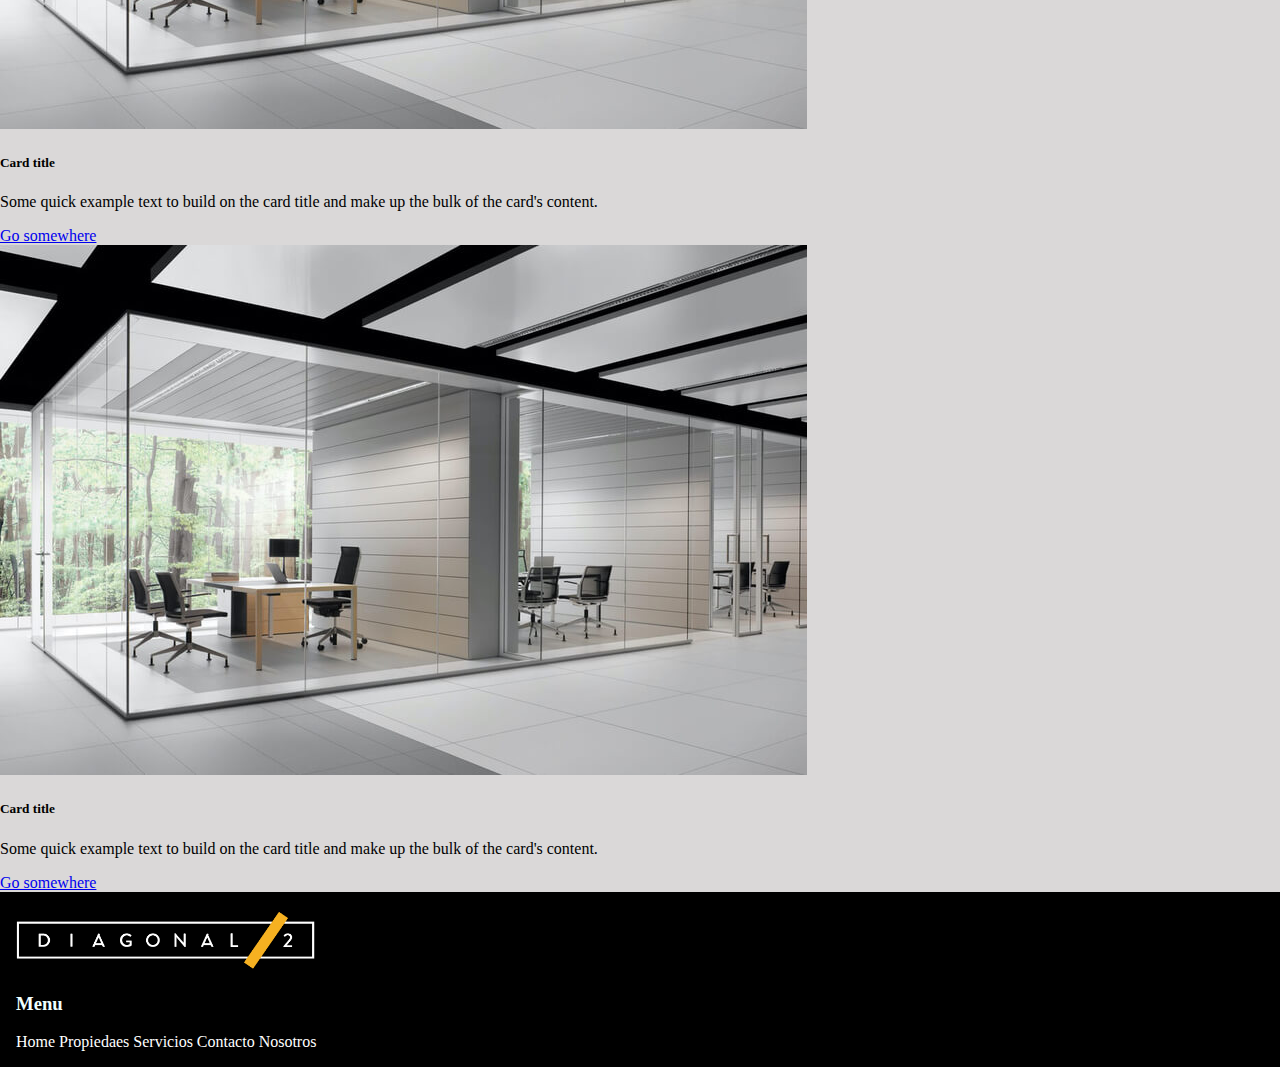
<file: Pages/propiedades.html>
<!DOCTYPE html>
<html lang="en">

<head>
    <meta charset="UTF-8">
    <meta http-equiv="X-UA-Compatible" content="IE=edge">
    <meta name="viewport" content="width=device-width, initial-scale=1.0">
    <title>Document</title>
    <link href="https://cdn.jsdelivr.net/npm/bootstrap@5.0.2/dist/css/bootstrap.min.css" rel="stylesheet"
        integrity="sha384-EVSTQN3/azprG1Anm3QDgpJLIm9Nao0Yz1ztcQTwFspd3yD65VohhpuuCOmLASjC" crossorigin="anonymous">
    <link rel="stylesheet" href="../css/styless.css">
    <link rel="stylesheet" href="https://cdnjs.cloudflare.com/ajax/libs/animate.css/4.1.1/animate.min.css" />

</head>

<body>
    <nav class="navbar navbar-expand-lg bg-dark">
        <div class="container-fluid">
            <a class="navbar-brand" href="#"> <img class="animate__animated animate__bounce logo"
                    src="../img/logo negro.png" width="300" height="" alt=""></a>
            <button class="navbar-toggler bg-warning" type="button" data-bs-toggle="collapse"
                data-bs-target="#navbarSupportedContent" aria-controls="navbarSupportedContent" aria-expanded="false"
                aria-label="Toggle navigation">
                <span class="navbar-toggler-icon"> <img class="menuIcon" src="../img/menu.png" width="100%" height=""
                        alt=""></span>
            </button>
            <div class="collapse navbar-collapse" id="navbarSupportedContent">
                <ul class="navbar-nav me-auto mb-2 mb-lg-0">
                    <li class="nav-item">
                        <a class="nav-link active text-white" aria-current="page" href="../index.html">Home</a>
                    </li>
                    <li class="nav-item">
                        <a class="nav-link text-white" href="../Pages/propiedades.html">Propiedaes</a>
                    </li>
                    <li class="nav-item">
                        <a class="nav-link text-white" href="../Pages/servicios.html">Servicios</a>
                    </li>
                   
                    <li class="nav-item">
                        <a class="nav-link text-white" href="../Pages/contacto.html">Contacto</a>
                    </li>
                    <li class="nav-item">
                        <a class="nav-link text-white" href="../Pages/nosotros.html">Nosotros</a>
                    </li>
                </ul>
                <form class="d-flex" role="search">
                    <input class="form-control me-2" type="search" placeholder="Search" aria-label="Search">
                    <button class="btn btn-outline-warning" type="submit">Search</button>
                </form>
            </div>
        </div>
    </nav>
    <main>
        <main class="BodyNosotros">
            <!-- <div class="bannerContainer">

                <div class="bannerImg">
                </div>

                <div class="bannerVideo">

                    <div class="videoCard">
                        <h1 class="titlehome">Nuestra Cartera</h1>

                    </div>

                </div>
            </div> -->

            <div id="carouselExampleSlidesOnly" class="carousel slide" data-bs-ride="carousel">
                <div class="carousel-inner">
                    <div class="carousel-item active col-4">
                        <img src="../img/Imagen Ciudad2.jpg" class="card-img-top" alt="...">
                        <div class="carousel-caption d-none d-md-block">
                            <h1 class="text-warning">First slide label</h1>
                            <h3 class="text-warning">Some representative placeholder content for the first slide.</h3>
                        </div>
                    </div>
                    <div class="carousel-item col-4">
                        <img src="../img/Imagen Ciudad2.jpg" class="card-img-top" alt="...">
                    </div>
                    <button class="carousel-control-prev" type="button" data-bs-target="#carouselExampleSlidesOnly"
                        data-bs-slide="prev">
                        <span class="carousel-control-prev-icon" aria-hidden="true"></span>
                        <span class="visually-hidden">Previous</span>
                    </button>
                    <button class="carousel-control-next" type="button" data-bs-target="#carouselExampleSlidesOnly"
                        data-bs-slide="next">
                        <span class="carousel-control-next-icon" aria-hidden="true"></span>
                        <span class="visually-hidden">Next</span>
                    </button>
                </div>

                <div class="row container center mx-auto p-5">
                    <div class="col ">
                        <div class="card">
                            <img src="../img/mamparas-de-oficina-principal.jpg" class="card-img-top" alt="...">
                            <div class="card-body">
                                <h5 class="card-title">Card title</h5>
                                <p class="card-text">Some quick example text to build on the card title and make up the
                                    bulk
                                    of
                                    the card's content.</p>
                                <a href="#" class="btn btn-primary">Go somewhere</a>
                            </div>
                        </div>
                    </div>
                    <div class="col">
                        <div class="card">
                            <img src="..//img/mamparas-de-oficina-principal.jpg" class="card-img-top" alt="...">
                            <div class="card-body">
                                <h5 class="card-title">Card title</h5>
                                <p class="card-text">Some quick example text to build on the card title and make up the
                                    bulk
                                    of
                                    the card's content.</p>
                                <a href="#" class="btn btn-primary">Go somewhere</a>
                            </div>
                        </div>
                    </div>
                    <div class="col">
                        <div class="card">
                            <img src="..//img/mamparas-de-oficina-principal.jpg" class="card-img-top" alt="...">
                            <div class="card-body">
                                <h5 class="card-title">Card title</h5>
                                <p class="card-text">Some quick example text to build on the card title and make up the
                                    bulk
                                    of
                                    the card's content.</p>
                                <a href="#" class="btn btn-primary">Go somewhere</a>
                            </div>
                        </div>
                    </div>
                    <div class="col">
                        <div class="card">
                            <img src="..//img/mamparas-de-oficina-principal.jpg" class="card-img-top" alt="...">
                            <div class="card-body">
                                <h5 class="card-title">Card title</h5>
                                <p class="card-text">Some quick example text to build on the card title and make up the
                                    bulk
                                    of
                                    the card's content.</p>
                                <a href="#" class="btn btn-primary">Go somewhere</a>
                            </div>
                        </div>
                    </div>
                    <div class="col">
                        <div class="card">
                            <img src="..//img/mamparas-de-oficina-principal.jpg" class="card-img-top" alt="...">
                            <div class="card-body">
                                <h5 class="card-title">Card title</h5>
                                <p class="card-text">Some quick example text to build on the card title and make up the
                                    bulk
                                    of
                                    the card's content.</p>
                                <a href="#" class="btn btn-primary">Go somewhere</a>
                            </div>
                        </div>
                    </div>
                    <div class="col">
                        <div class="card">
                            <img src="..//img/mamparas-de-oficina-principal.jpg" class="card-img-top" alt="...">
                            <div class="card-body">
                                <h5 class="card-title">Card title</h5>
                                <p class="card-text">Some quick example text to build on the card title and make up the
                                    bulk
                                    of
                                    the card's content.</p>
                                <a href="#" class="btn btn-primary">Go somewhere</a>
                            </div>
                        </div>
                    </div>
                </div>


        </main>

        <footer class="footer">

            <img class="logobanner2" src="../img/logo negro.png" width="300" height="" alt="">
            <h3>Menu</h3>
            <nav>
                <a class="menufooter" href="../index.html">Home</a>
                <a class="menufooter" href="../Pages/propiedades.html">Propiedaes</a>
                <a class="menufooter" href="../Pages/servicios.html">Servicios</a>
                <a class="menufooter" href="../Pages/contacto.html">Contacto</a>
                <a class="menufooter" href="./Pages/nosotros.html">Nosotros</a>
            </nav>

        </footer>
        <script src="https://cdn.jsdelivr.net/npm/bootstrap@5.0.2/dist/js/bootstrap.bundle.min.js"
            integrity="sha384-MrcW6ZMFYlzcLA8Nl+NtUVF0sA7MsXsP1UyJoMp4YLEuNSfAP+JcXn/tWtIaxVXM"
            crossorigin="anonymous"></script>
</body>

</html>
</file>
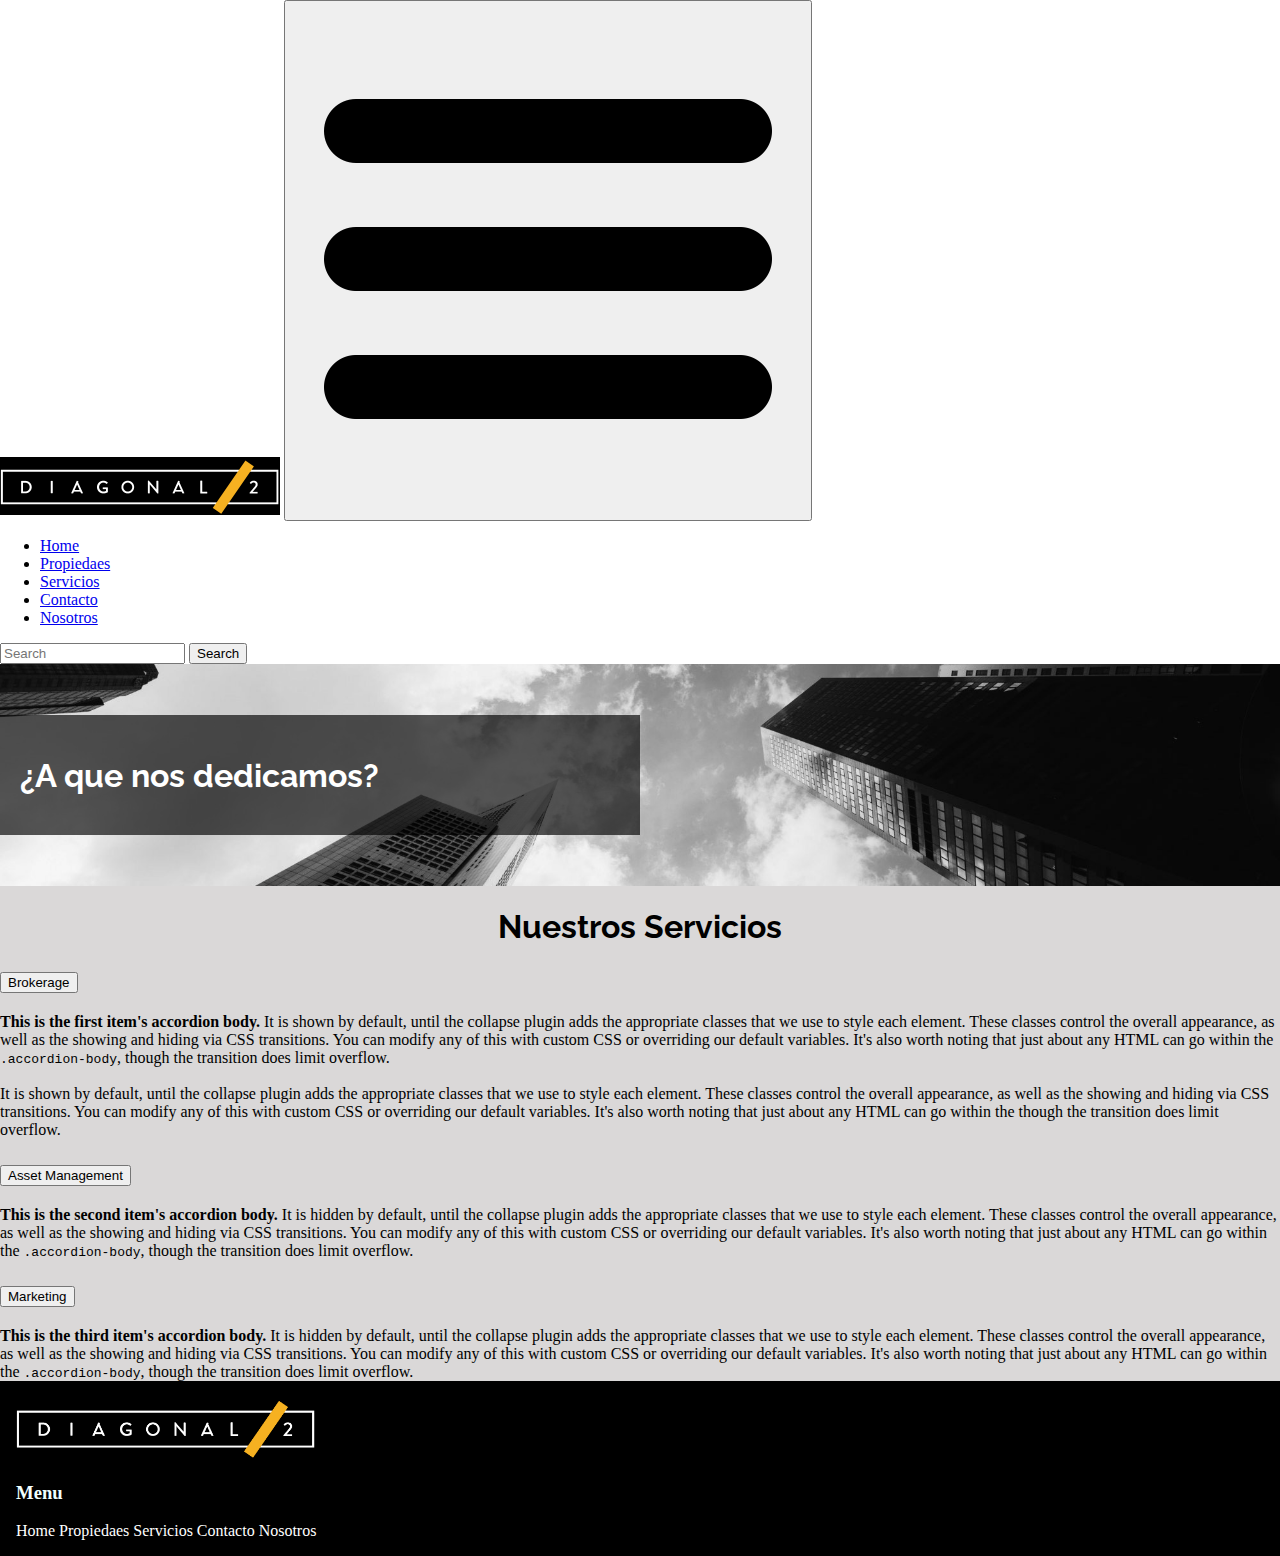
<file: Pages/servicios.html>
<!DOCTYPE html>
<html lang="en">

<head>
    <meta charset="UTF-8">
    <meta http-equiv="X-UA-Compatible" content="IE=edge">
    <meta name="viewport" content="width=device-width, initial-scale=1.0">
    <title>Document</title>
    <link href="https://cdn.jsdelivr.net/npm/bootstrap@5.0.2/dist/css/bootstrap.min.css" rel="stylesheet"
        integrity="sha384-EVSTQN3/azprG1Anm3QDgpJLIm9Nao0Yz1ztcQTwFspd3yD65VohhpuuCOmLASjC" crossorigin="anonymous">
    <link rel="stylesheet" href="../css/styless.css">
    <link rel="stylesheet" href="https://cdnjs.cloudflare.com/ajax/libs/animate.css/4.1.1/animate.min.css" />

</head>

<body>
    <!-- <header class="navBar">

        <img class="animate__animated animate__bounce  logo" src="../img/logo negro.png" width="300" height="" alt="">
        <div class="menuBurger">
            <img class="menuIcon" src="../img/menu.png" width="300" height="" alt="">
        </div>
        <nav class="menu">
            Preguntar si se puede aplicar cambio de color al dar click en los botones -->
            <!-- <div class="botonmenu"><a class="botonmenu" href="../index.html">Home</a></div>
            <div class="botonmenu"><a class="botonmenu" href="../Pages/propiedades.html">Propiedaes</a></div>
            <div class="botonmenu"><a class="botonmenu" href="../Pages/servicios.html">Servicios</a></div>
            <div class="botonmenu"><a class="botonmenu" href="../Pages/contacto.html">Contacto</a></div>
            <div class="botonmenu"><a class="botonmenu" href="../Pages/nosotros.html">Nosotros</a></div>
        </nav>
    </header> -->
    <nav class="navbar navbar-expand-lg bg-dark">
        <div class="container-fluid">
            <a class="navbar-brand" href="#"> <img class="animate__animated animate__bounce logo"
                    src="../img/logo negro.png" width="300" height="" alt=""></a>
            <button class="navbar-toggler bg-warning" type="button" data-bs-toggle="collapse"
                data-bs-target="#navbarSupportedContent" aria-controls="navbarSupportedContent" aria-expanded="false"
                aria-label="Toggle navigation">
                <span class="navbar-toggler-icon"> <img class="menuIcon" src="../img/menu.png" width="100%" height=""
                        alt=""></span>
            </button>
            <div class="collapse navbar-collapse" id="navbarSupportedContent">
                <ul class="navbar-nav me-auto mb-2 mb-lg-0">
                    <li class="nav-item">
                        <a class="nav-link active text-white" aria-current="page" href="../index.html">Home</a>
                    </li>
                    <li class="nav-item">
                        <a class="nav-link text-white" href="../Pages/propiedades.html">Propiedaes</a>
                    </li>
                    <li class="nav-item">
                        <a class="nav-link text-white" href="../Pages/servicios.html">Servicios</a>
                    </li>
                   
                    <li class="nav-item">
                        <a class="nav-link text-white" href="../Pages/contacto.html">Contacto</a>
                    </li>
                    <li class="nav-item">
                        <a class="nav-link text-white" href="../Pages/nosotros.html">Nosotros</a>
                    </li>
                </ul>
                <form class="d-flex" role="search">
                    <input class="form-control me-2" type="search" placeholder="Search" aria-label="Search">
                    <button class="btn btn-outline-warning" type="submit">Search</button>
                </form>
            </div>
        </div>
    </nav>

    <main>

        <main class="BodyNosotros">
            <div class="bannerContainer">

                <div class="bannerImg">
                </div>

                <div class="bannerVideo">

                    <div class="videoCard">
                        <h1 class="titlehome">¿A que nos dedicamos?</h1>

                    </div>

                </div>
            </div>
            <div class="servicestitle mt-5 mb-5">
                <h1>Nuestros Servicios</h1>
            </div>


            <div class="accordion container pb-5" id="accordionPanelsStayOpenExample">
                <div class="accordion-item">
                    <h2 class="accordion-header" id="panelsStayOpen-headingOne">
                        <button class="accordion-button" type="button" data-bs-toggle="collapse"
                            data-bs-target="#panelsStayOpen-collapseOne" aria-expanded="true"
                            aria-controls="panelsStayOpen-collapseOne">
                            Brokerage
                        </button>
                    </h2>
                    <div id="panelsStayOpen-collapseOne" class="accordion-collapse collapse show"
                        aria-labelledby="panelsStayOpen-headingOne">
                        <div class="accordion-body">
                            <strong>This is the first item's accordion body.</strong> It is shown by default, until the
                            collapse plugin adds the appropriate classes that we use to style each element. These
                            classes control the overall appearance, as well as the showing and hiding via CSS
                            transitions. You can modify any of this with custom CSS or overriding our default variables.
                            It's also worth noting that just about any HTML can go within the
                            <code>.accordion-body</code>, though the transition does limit overflow.
                            <br />
                            <br />
                            It is shown by default, until the
                            collapse plugin adds the appropriate classes that we use to style each element. These
                            classes control the overall appearance, as well as the showing and hiding via CSS
                            transitions. You can modify any of this with custom CSS or overriding our default variables.
                            It's also worth noting that just about any HTML can go within the
                            though the transition does limit overflow.
                        </div>
                    </div>
                </div>
                <div class="accordion-item">
                    <h2 class="accordion-header" id="panelsStayOpen-headingTwo">
                        <button class="accordion-button collapsed" type="button" data-bs-toggle="collapse"
                            data-bs-target="#panelsStayOpen-collapseTwo" aria-expanded="false"
                            aria-controls="panelsStayOpen-collapseTwo">
                            Asset Management
                        </button>
                    </h2>
                    <div id="panelsStayOpen-collapseTwo" class="accordion-collapse collapse"
                        aria-labelledby="panelsStayOpen-headingTwo">
                        <div class="accordion-body">
                            <strong>This is the second item's accordion body.</strong> It is hidden by default, until
                            the collapse plugin adds the appropriate classes that we use to style each element. These
                            classes control the overall appearance, as well as the showing and hiding via CSS
                            transitions. You can modify any of this with custom CSS or overriding our default variables.
                            It's also worth noting that just about any HTML can go within the
                            <code>.accordion-body</code>, though the transition does limit overflow.
                        </div>
                    </div>
                </div>
                <div class="accordion-item">
                    <h2 class="accordion-header" id="panelsStayOpen-headingThree">
                        <button class="accordion-button collapsed" type="button" data-bs-toggle="collapse"
                            data-bs-target="#panelsStayOpen-collapseThree" aria-expanded="false"
                            aria-controls="panelsStayOpen-collapseThree">
                            Marketing
                        </button>
                    </h2>
                    <div id="panelsStayOpen-collapseThree" class="accordion-collapse collapse"
                        aria-labelledby="panelsStayOpen-headingThree">
                        <div class="accordion-body">
                            <strong>This is the third item's accordion body.</strong> It is hidden by default, until the
                            collapse plugin adds the appropriate classes that we use to style each element. These
                            classes control the overall appearance, as well as the showing and hiding via CSS
                            transitions. You can modify any of this with custom CSS or overriding our default variables.
                            It's also worth noting that just about any HTML can go within the
                            <code>.accordion-body</code>, though the transition does limit overflow.
                        </div>
                    </div>
                </div>
            </div>


            </ul>
        </main>
        <footer class="footer">

            <img class="logobanner2" src="../img/logo negro.png" width="300" height="" alt="">
            <h3>Menu</h3>
            <nav>
                <a class="menufooter" href="../index.html">Home</a>
                <a class="menufooter" href="../Pages/propiedades.html">Propiedaes</a>
                <a class="menufooter" href="../Pages/servicios.html">Servicios</a>
                <a class="menufooter" href="../Pages/contacto.html">Contacto</a>
                <a class="menufooter" href="./Pages/nosotros.html">Nosotros</a>
            </nav>

        </footer>
        <script src="https://cdn.jsdelivr.net/npm/bootstrap@5.0.2/dist/js/bootstrap.bundle.min.js"
            integrity="sha384-MrcW6ZMFYlzcLA8Nl+NtUVF0sA7MsXsP1UyJoMp4YLEuNSfAP+JcXn/tWtIaxVXM"
            crossorigin="anonymous"></script>
</body>

</html>
</file>
<file: css/styless.css>
@font-face {
    font-family: raleway;
    src: url(../fonts/Raleway-Bold.ttf);
}

* {
    box-sizing: border-box;
}

body {
    margin: 0;
    padding: 0;
}

.menuBurger {
    display: none;
}

.logo {
    max-width: 280px;
    width: 100%;
}

.botonmenu {
    text-decoration: none;
    color: white;
    padding: 0 3%;
    transition: all 1s;
}


/* animaciones */
.botonmenu:hover {

    color: #f6b221;

}

.btn:hover {
    background-color: black;
    color: #f6b221;
}

.menufooter:hover {
    color: #f6b221;

}

.navBar {
    display: flex;
    justify-content: space-between;
    align-items: center;
    flex-wrap: wrap;
    min-height: 80px;
    background-color: black;
    padding: 0px 10px 0px 10px
}

.menu {
    display: flex;
    justify-content: flex-end;
    text-align: end;
    font-family: raleway;
    font-size: 18px;
    flex: 1;
}

.menu li {
    display: inline;
    padding: 10px
}

.title {
    margin: 0 0 15px 0;
    font-family: raleway;
}

.videoCard {
    font-family: raleway;
    background-color: #000000a8;
    border-radius: 0;
    padding: 20px;
    color: white;
    max-width: 650px;
    width: 100%;
}

.video {
    width: 100%;
}



.cartera {
    border: solid black;
    padding: 40px;
    background-image: url(../img/Imagen\ Ciudad.jpg);
    margin-left: 678px;
    margin-bottom: 30px;
}

.interior1 {
    border: solid black;
    padding: px;
    background-color: darkorange;
    font-family: raleway;
}

.interior2 {
    text-align: center;
    background-color: gold;
    border: solid black;
    padding: 20px;
    font-family: raleway;
}

.footer {
    padding: 1rem;
    background-color: black;
    color: azure;
}

.menubanner2 {
    background-color: black;
}

.menufooter {
    color: white;
    text-decoration: none;
    transition: all .5s;

}

.bannerContainer {
    grid-template-columns: repeat(2, 1fr);
    display: grid;
}

.bannerImg {
    grid-column: 1 / 3;
    grid-row: 1 / 1;
    display: flex;
    background-image: url("../img/edificio.jpg");
    background-size: cover;
    background-position: center;
}


.bannerVideo {
    grid-column: 1 / 2;
    grid-row: 1 / 1;
    display: flex;
    justify-content: center;
    align-items: center;
    margin: 8% 0;
}


.newsContainer {
    padding: 25px 15px;
    display: flex;
    flex-wrap: wrap;
    width: 100%;
    background-color: #eeeeee;
    justify-content: center;
}

.newsTitle {
    margin: 0px;
    font-family: raleway;
    width: 100%;
    text-align: center;
}



.cardMain {
    background-color: white;
    padding: 15px;
    flex: 1;
    max-width: 400px;
}

.cardMain .cardImg {
    width: 100%;
}

.cardMain .bodyText {
    font-size: 15px;
    font-family: lato;
    line-height: 1.6;
}

.btnMain {
    width: 100%;
    background-color: #f6b221;
    border: none;
    padding: 12px 10px;
    font-size: 15px;
    font-family: lato;
    font-weight: bold;
    transition: all 0.5s;
}

/* Seccion de Nosotros en ingles Us */

.BodyNosotros {

    background-color: rgb(218, 216, 216);
}

.ContainerNosotros {

    font-family: raleway;
    margin: auto 10%;
    padding: 1rem;
    display: grid;
    gap: 1rem;
    grid-template-columns: repeat(auto-fit, minmax(100px, 1fr));
    grid-template-rows: 1fr;
    /* max-width: 100%; */
    /* justify-content: center;
    padding: auto; */

}

.TitleNosotros {
    margin: 0px;
    font-family: raleway;
    width: 100%;
    text-align: center;


}

.InfoNosotros {
    display: flex;
    flex-wrap: wrap;
    padding: 1%;
    grid-column: 1 / 2;
    max-width: 100%;
    background-color: rgb(255, 255, 255);


}

.imgNosotros {

    padding: auto;
    grid-column: 2 / 3;
    grid-row: 1 / 1;
    object-fit: contain;
}

.bodyText {

    display: flex;
}


/* Seccion de Propiedades  */


.bodymenu .TitlePropiedades {
    padding: 2%;
    margin: 0px;
    font-family: raleway;
    width: 100%;
    text-align: center;

}

/* Seccion Servicios en ingles services */

.ServicesContainer {
    font-family: raleway;
    padding: 2%;
}


.servicestitle {

    margin: 0px;
    font-family: raleway;
    width: 100%;
    text-align: center;
}

.servicesAssetmanagement {
    background-color: white;
    padding: 1rem;
}

.servicebrokerage {
    background-color: white;
    display: flex;
    margin-bottom: 20px;
    flex-wrap: wrap;
}

.servicebrokerage h2 {
    margin-bottom: 0px;
}

.servicebrokerage p {
    line-height: 1.6;
}

.reversed {
    flex-direction: row-reverse;
}

.serviceInfo {
    padding: 1rem;
    display: flex;
    flex: 1;
    flex-direction: column;
    justify-content: center;
}

.serviceImage {
    max-width: 450px;
    width: 100%;
    object-fit: cover;
}

.marginMedProp {
    margin: 20px 20px;
}

.marginProp {
    margin: 20px 10px;
}


/* Contacto */

.contactForm {
    display: flex;
    flex-wrap: wrap;
}

.contactImg {
    flex: 1;
    width: 100%;
    background-image: url("../img/edificio.jpg");
    background-size: cover;
    background-position: center;
}

.formContainer {
    flex: 3;
    font-family: raleway;
    max-width: 60%;
    margin: 0 auto;
    width: 100%;
    background-color: #eeeeee;
    padding: 20px;
}

.inputField {
    display: flex;
    flex-direction: column;
    margin-bottom: 20px;
}

.inputField label {
    margin-bottom: 10px;
}


.inputField input {
    padding: 12px 12px;
    border: 1px solid #999999;
}

.inputField select {
    padding: 12px 12px;
    border: 1px solid #999999;
    margin-bottom: 15px;
}

.inputField textarea {
    padding: 12px 12px;
    border: 1px solid #999999;


}

/* Seccion de Queries */

@media (max-width: 780px) {

    /* No se aun como desplegar el menu, de momento se oculta al llegar a version mobile */
    .menuBurger {
        width: 35px;
        height: 35px;
        border-radius: px;
        background-color: #eeeeee;
        display: flex;
        justify-content: center;
        align-items: center;
    }

    .menuBurger .menuIcon {
        max-width: 25px;
        width: 100%;
    }

    .menu {
        display: none;
    }

    .newsContainer {
        flex-direction: column;
    }

    .titulohome {
        font-size: 7vw;
    }

    .bannerVideo {
        grid-column: 1 / 3;
        padding: 20px;
        text-align: center;
    }

    .serviceImage {
        max-width: 100%;
    }

    .card {
        margin: 20px 0px;
        max-width: 100%;
    }

    .contactImg {
        min-height: 150px;
    }

    .formContainer {
        max-width: 100%;
    }

    .contactForm {
        flex-direction: column;

    }
}
</file>
